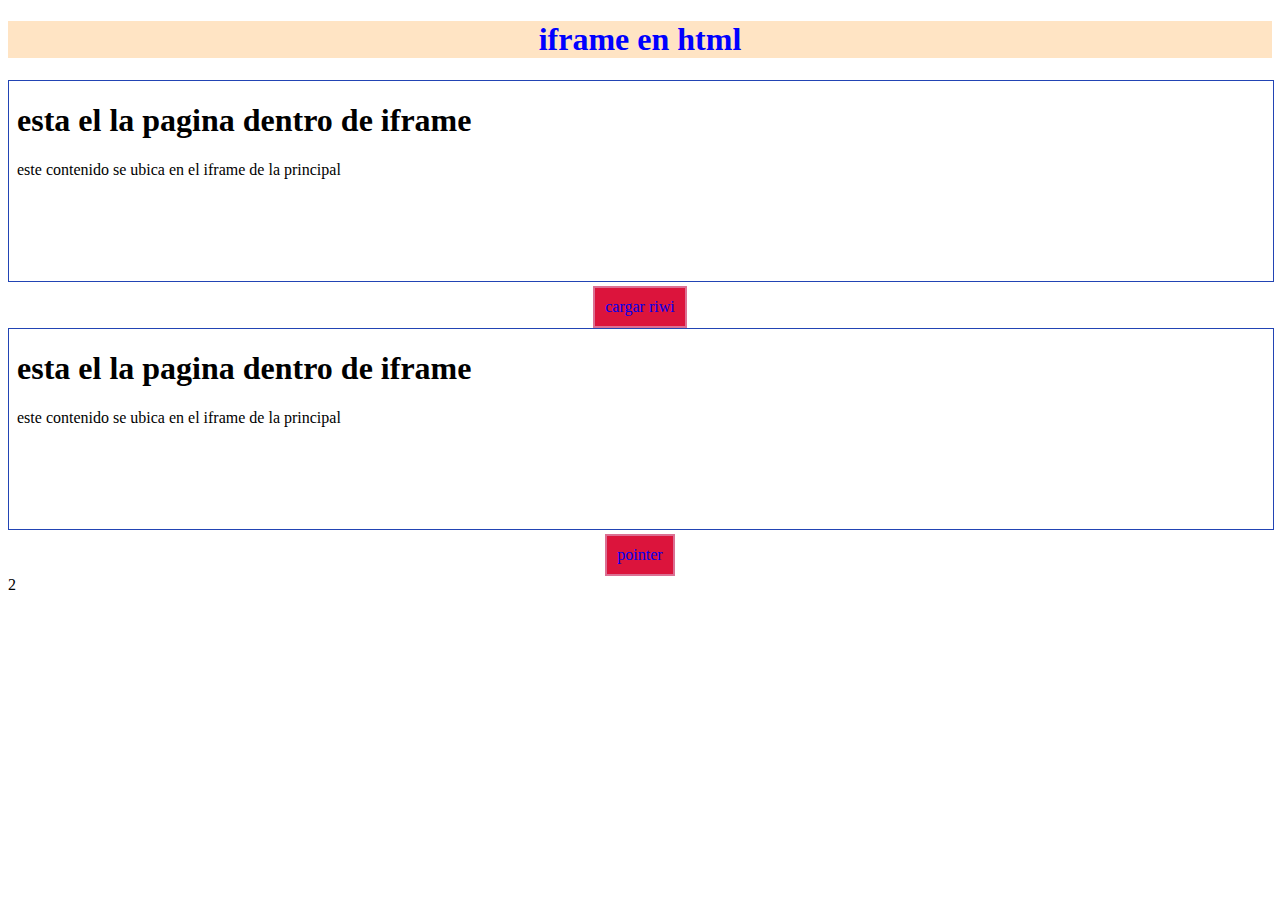
<file: index.html>
<!DOCTYPE html>
<html lang="en">
<head>
    <meta charset="UTF-8">
    <meta name="viewport" content="width=device-width, initial-scale=1.0">
    <title>Document</title>
    <link rel="stylesheet" href="css/estilos.css">
</head>
<body>
    <h1 class="titulo">iframe en html</h1>
    <iframe name="marco_1" class="marco" src="texto.html" frameborder="0"></iframe>
    <div class="centrar">
        <a class="boton" href="https://riwi.io/?redirect=0" target="marco_1"> cargar riwi</a>
    </div>
    <iframe name="marco_3" class="marco_2" src="texto.html" frameborder="0"></iframe>
    <div class="centro">
        <a class="boton_2" href="https://pointerpointer.com/" target="marco_3">pointer</a>
    </div>
</body>
</html>2
</file>
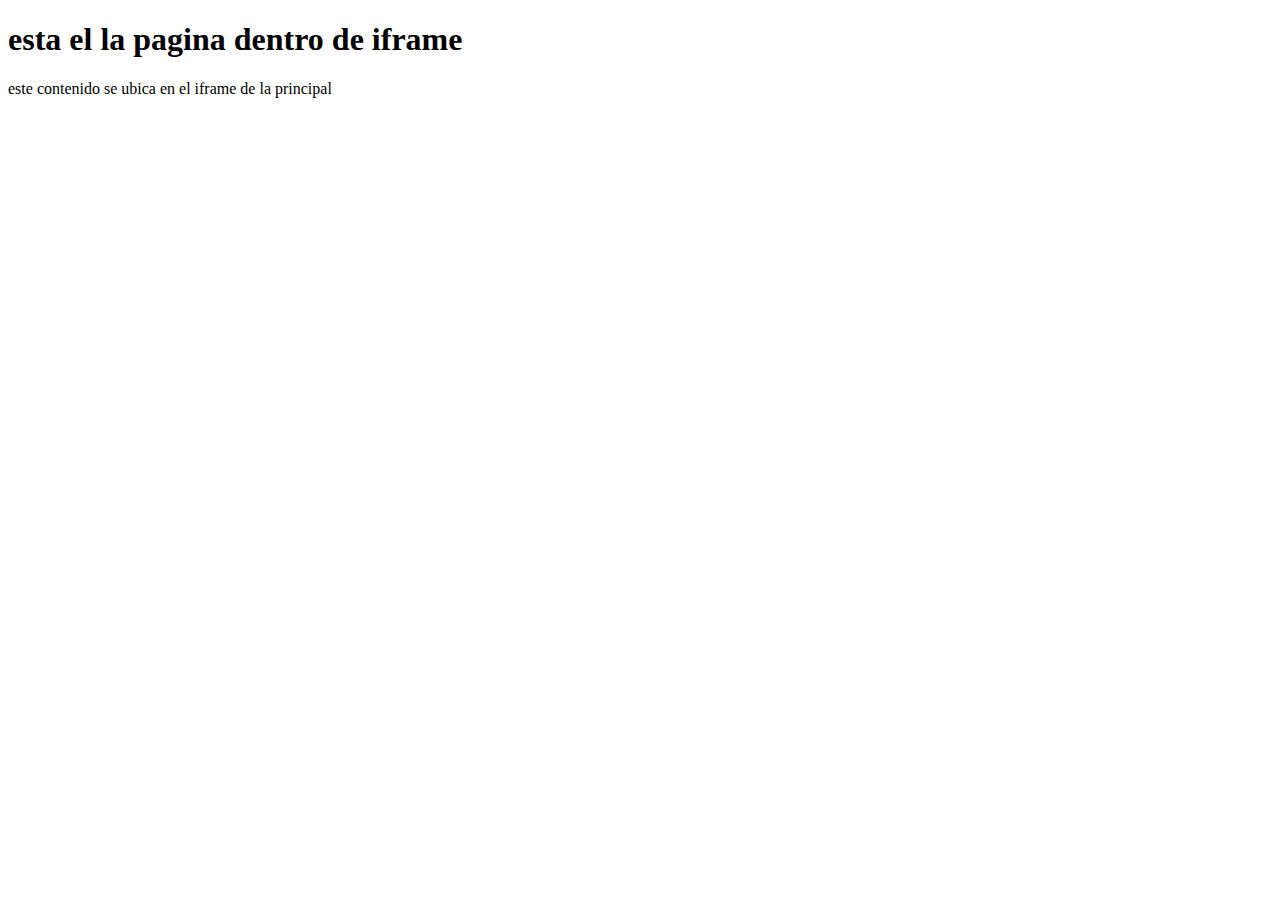
<file: texto.html>
<!DOCTYPE html>
<html lang="en">
<head>
    <meta charset="UTF-8">
    <meta name="viewport" content="width=device-width, initial-scale=1.0">
    <title>contenido iframe</title>
</head>
<body>
    <h1>esta el la pagina dentro de iframe</h1>
    <p>este contenido se ubica en el iframe de la principal</p>
    
</body>
</html>
</file>
<file: css/estilos.css>
.titulo{
    color: blue;
    background-color: bisque;
    text-align: center;
}

.marco{
    width: 100%;
    height: 200px;
    border: 1px solid rgb(34, 68, 180);
}

.boton{
    background-color: crimson;
    border: 2px solid palevioletred;
    text-decoration: none;
    display: inline-block;
    padding: 10px;

}

.boton:hover{
background-color: chartreuse;
color: blue;
}
.centrar{
    text-align: center;
}

.marco_2{
    width: 100%;
    height: 200px;
    border: 1px solid rgb(34, 68, 180);
}

.boton_2{
    background-color: crimson;
    border: 2px solid palevioletred;
    text-decoration: none;
    display: inline-block;
    padding: 10px;
}
.boton_2:hover{
    background-color: chartreuse;
color: blue;
}
.centro{
    text-align: center;
}
</file>
